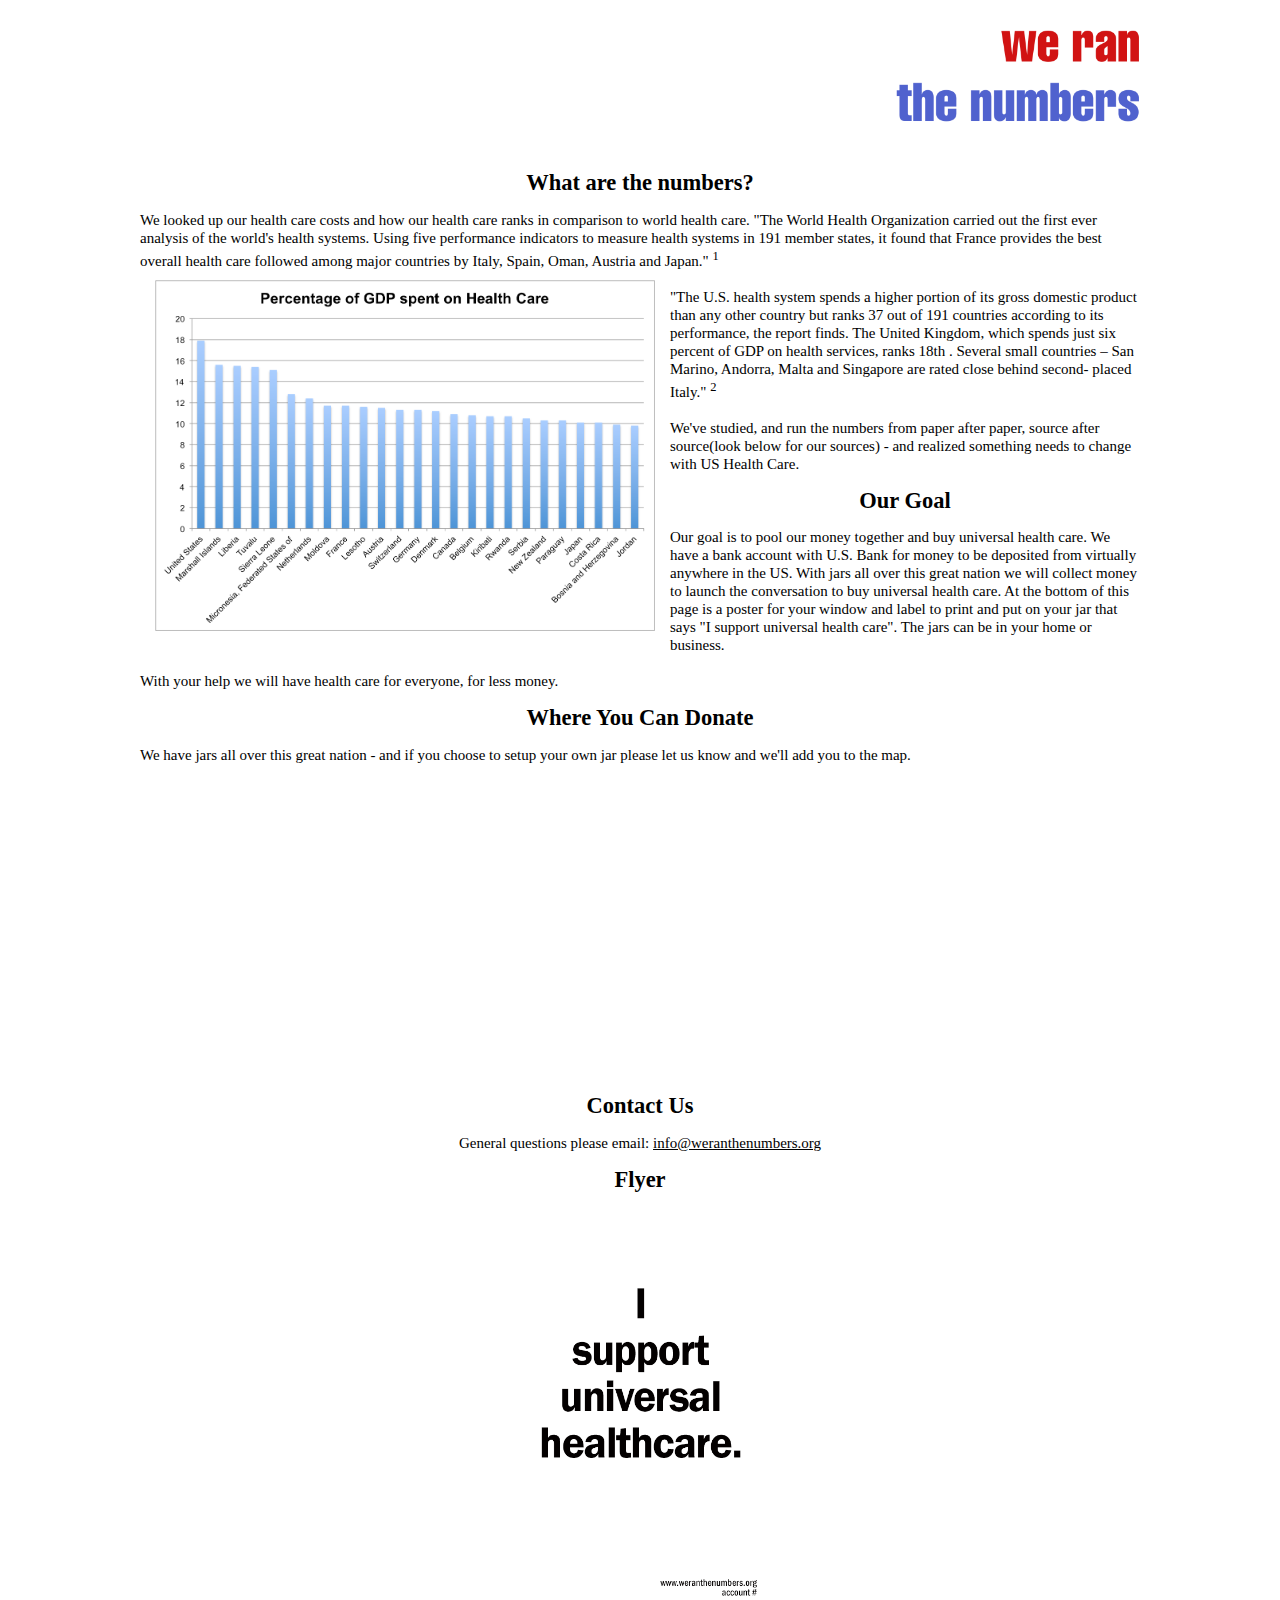
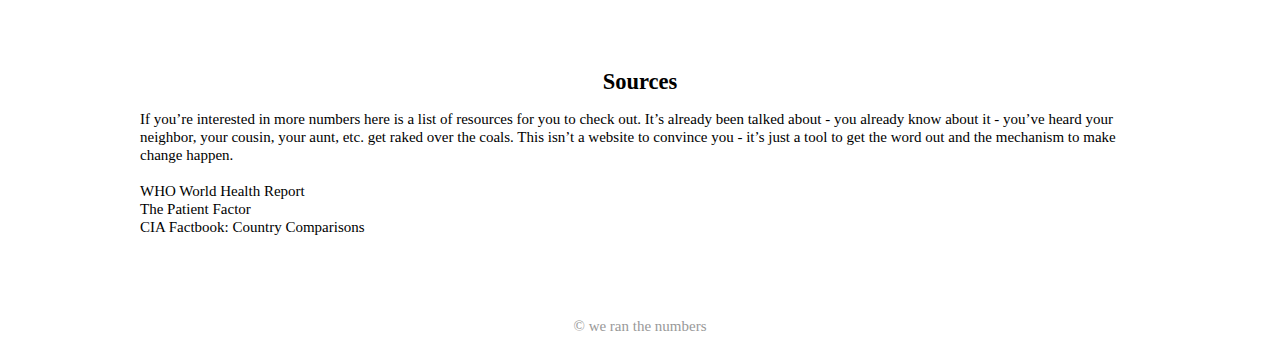
<file: index.html>
<!DOCTYPE html PUBLIC "-//W3C//DTD XHTML 1.0 Transitional//EN" "http://www.w3.org/TR/xhtml1/DTD/xhtml1-transitional.dtd">
<html xmlns="http://www.w3.org/1999/xhtml">
<head>
<meta http-equiv="Content-Type" content="text/html; charset=utf-8" />
<title>With your help we will have health care for everyone, for less money. </title>
</head>
<center>
<link href="style.css" rel="stylesheet" type="text/css">
<body>
<center>
<p><a href="index.html"><img src="Media/we_ran_the_numbers.png" width="25%" align="right" /></a></p>
<br clear="right">
<h2> What are the numbers? </h2>
<p align="left">
We looked up our health care costs and how our health care ranks in comparison to world health care. "The World Health Organization carried out the first ever analysis of the world's health systems. Using five performance indicators to measure health systems in 191 member states, it found that France provides the best overall health care followed among major countries by Italy, Spain, Oman, Austria and Japan." <sup>1</sup> <br />
<img src="Media/percentage_of_gp_spent_on_healthcare.png" width="50%" align="left" vspace="10" hspace="15" /> <br />
"The U.S. health system spends a higher portion of its gross domestic product than any other country but ranks 37 out of 191 countries according to its performance, the report finds. The United Kingdom, which spends just six percent of GDP on health services, ranks 18th . Several small countries – San Marino, Andorra, Malta and Singapore are rated close behind second- placed Italy." <sup>2</sup><br /> 
<br />
We've studied, and run the numbers from paper after paper, source after source(look below for our sources) - and realized something needs to change with US Health Care.
</p>
<h2> Our Goal </h2>
<p align="left">
Our goal is to pool our money together and buy universal health care. We have a bank account with U.S. Bank for money to be deposited from virtually anywhere in the US. With jars all over this great nation we will collect money to launch the conversation to buy universal health care. At the bottom of this page is a poster for your window and label to print and put on your jar that says "I support universal health care".  The jars can be in your home or business. <br />
<br />
With your help we will have health care for everyone, for less money. <br />
</p>
<h2> Where You Can Donate </h2>
<p align="left"> We have jars all over this great nation - and if you choose to setup your own jar please let us know and we'll add you to the map. </p>
<iframe width="500" height="300" scrolling="no" frameborder="no" src="https://fusiontables.google.com/embedviz?q=select+col2+from+1LNOJy8v1hoJAuPUTqj_V6g4FwHrWYU-IGbTLDs4d&amp;viz=MAP&amp;h=false&amp;lat=40.80430399703165&amp;lng=-123.82966928906251&amp;t=1&amp;z=9&amp;l=col2&amp;y=2&amp;tmplt=2&amp;hml=GEOCODABLE"></iframe>
<h2> Contact Us </h2>
General questions please email: <a href="mailto:info@weranthenumbers.org"><u>info@weranthenumbers.org</u></a> 
<h2> Flyer </h2>
<img src="Media/universalposter.png" width="33%" align="center" vspace="10" hspace="15" /> <br />
<h2> Sources </h2>
<p align="left">
If you’re interested in more numbers here is a list of resources for you to check out. It’s already been talked about - you already know about it - you’ve heard your neighbor, your cousin, your aunt, etc. get raked over the coals. This isn’t a website to convince you - it’s just a tool to get the word out and the mechanism to make change happen. <br />
<br />
<a href="http://www.who.int/whr/2000/en/" target="_blank">WHO World Health Report</a> <br />
<a href="http://thepatientfactor.com/canadian-health-care-information/world-health-organizations-ranking-of-the-worlds-health-systems/" target="_blank"> The Patient Factor </a><br />
<a href="https://www.cia.gov/library/publications/the-world-factbook/rankorder/2225rank.html" target="_blank">CIA Factbook: Country Comparisons</a> <br />
<p>
<br clear="left">
</center>
<p>&nbsp;</p>
 <div align="center">
<p><font color="#999999">&copy; we ran the numbers</font></p>
</body>
</html>
</file>
<file: style.css>
BODY   {
	margin: auto;
	color: black;
	font-size: 15px;
	line-height: 18px;
	max-width: 1000px;
	font-family: Georgia;
	font-weight: normal;
	background-color: #FFFFFF;
	display: block;
}
page   {
	margin: auto;
	color: black;
	font-size: 15px;
	line-height: 18px;
	max-width: 1000px;
	font-family: Georgia;
	font-weight: normal;
	background-color: #FFFFFF;
	display: block;
}

B, default {
   font-weight : normal; 
	}

B, sectionhead {
   font-weight : normal;
   font-size: 24px;
   font-family: Georgia;
	}
	
A:visited {
	font-weight : normal;
	text-decoration : none;
	color: black;
	}

A:link {
	font-weight : normal;
	text-decoration : none;
	color: black;
	}


A:hover  { text-decoration: underline; }

table {margin:0;
	   border-collapse: collapse;
	   padding:0;
	   }​
</file>
